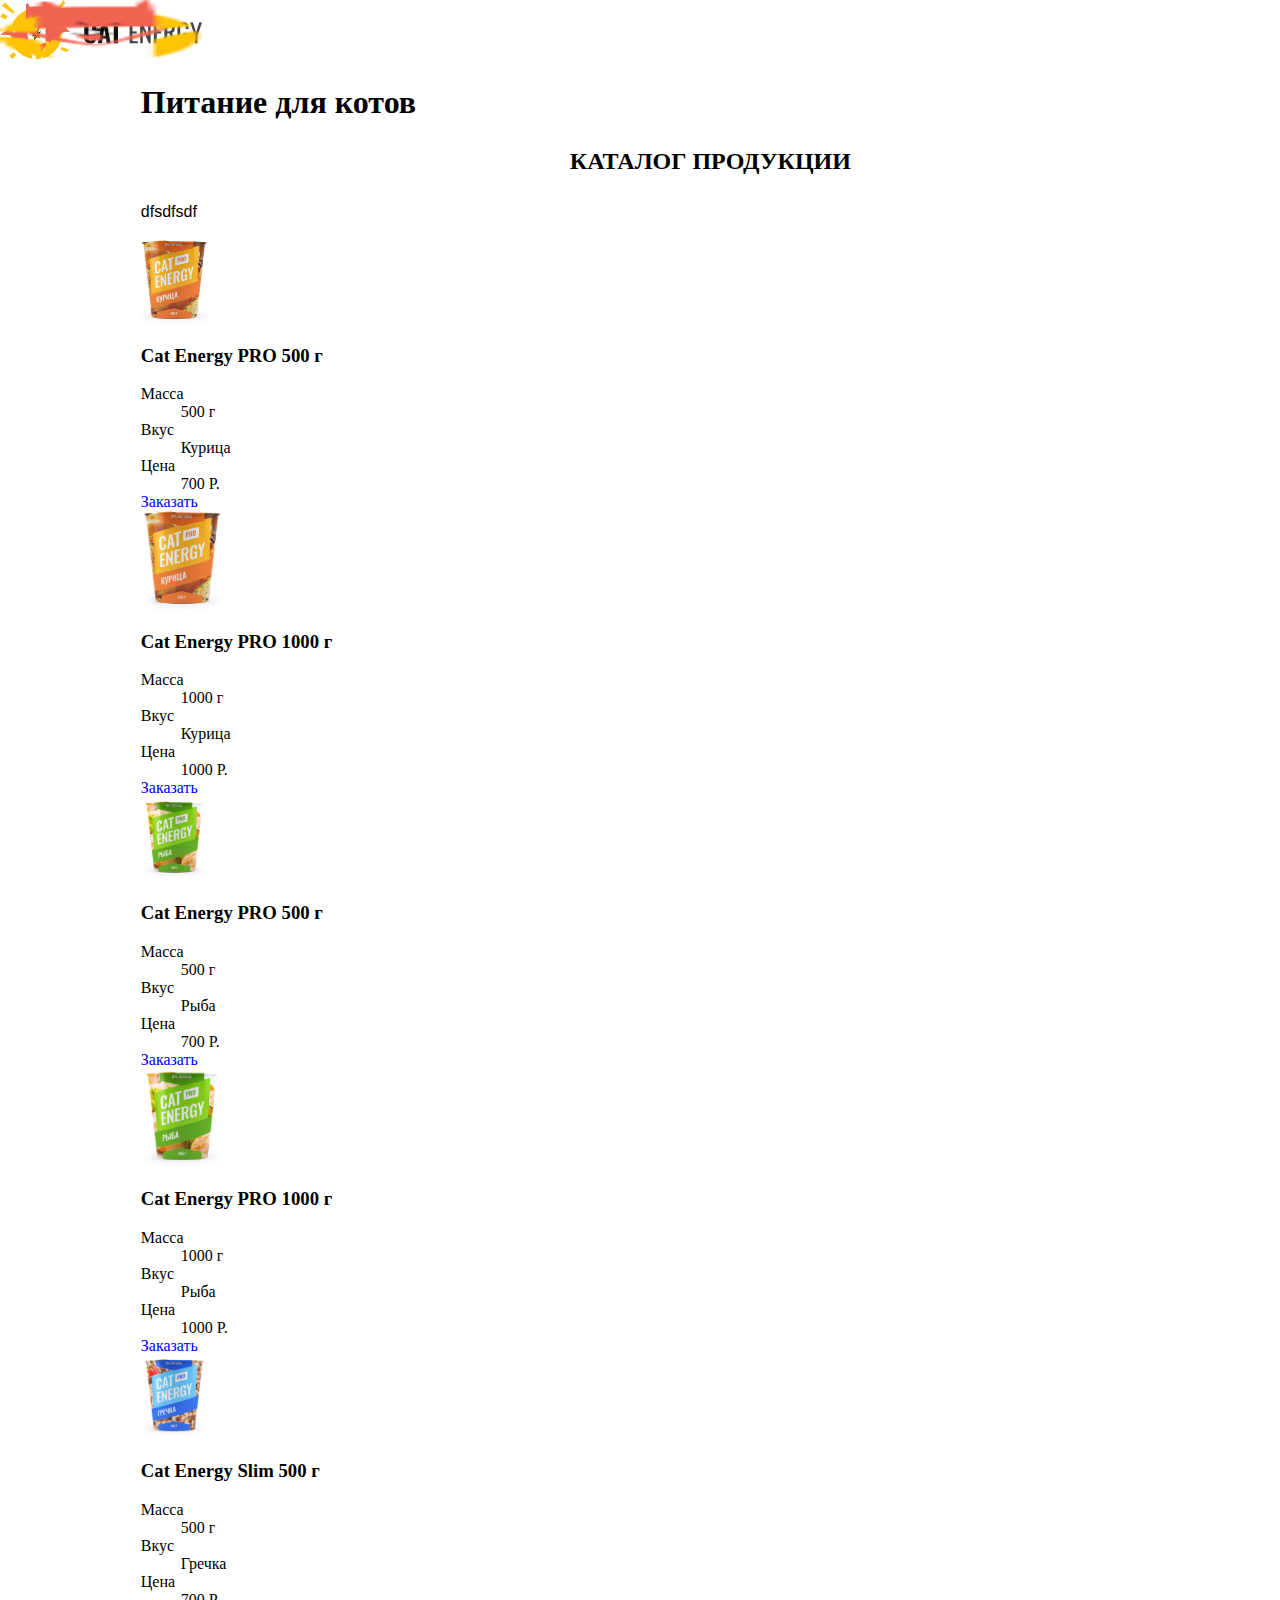
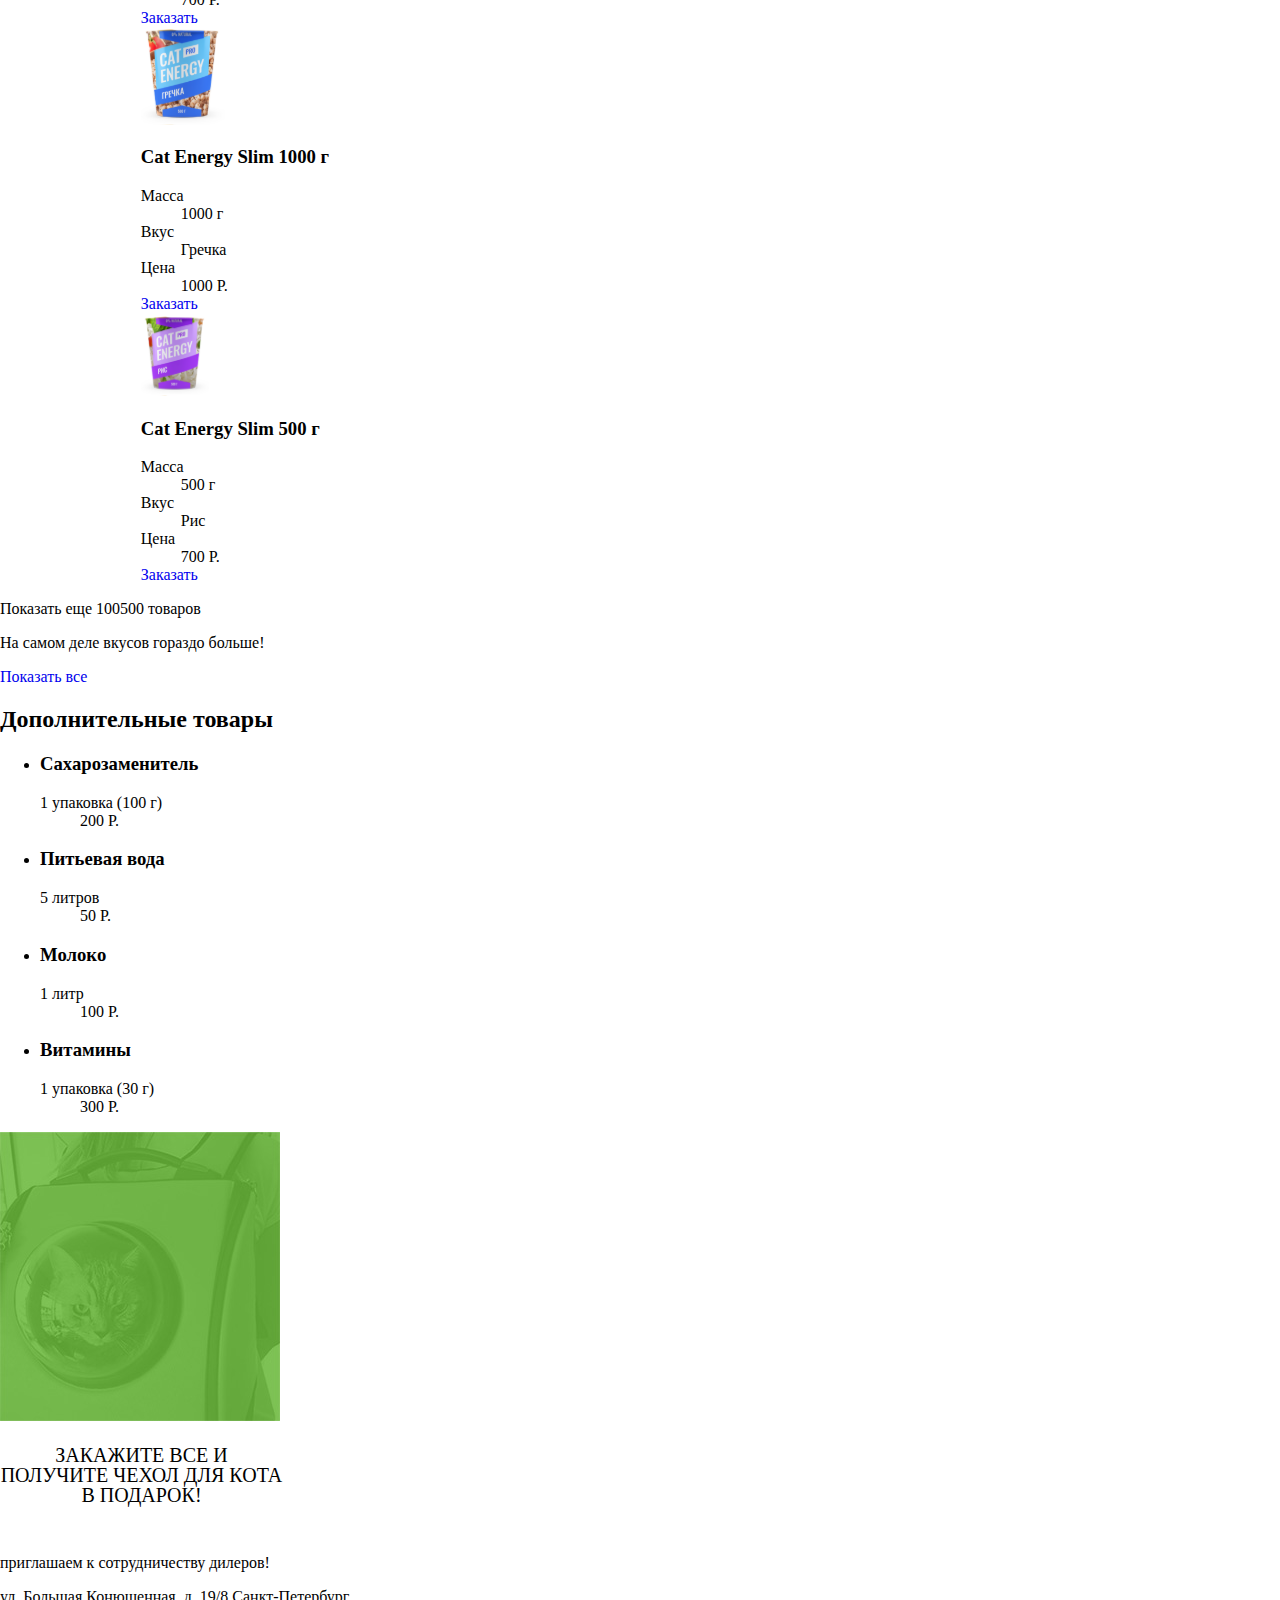
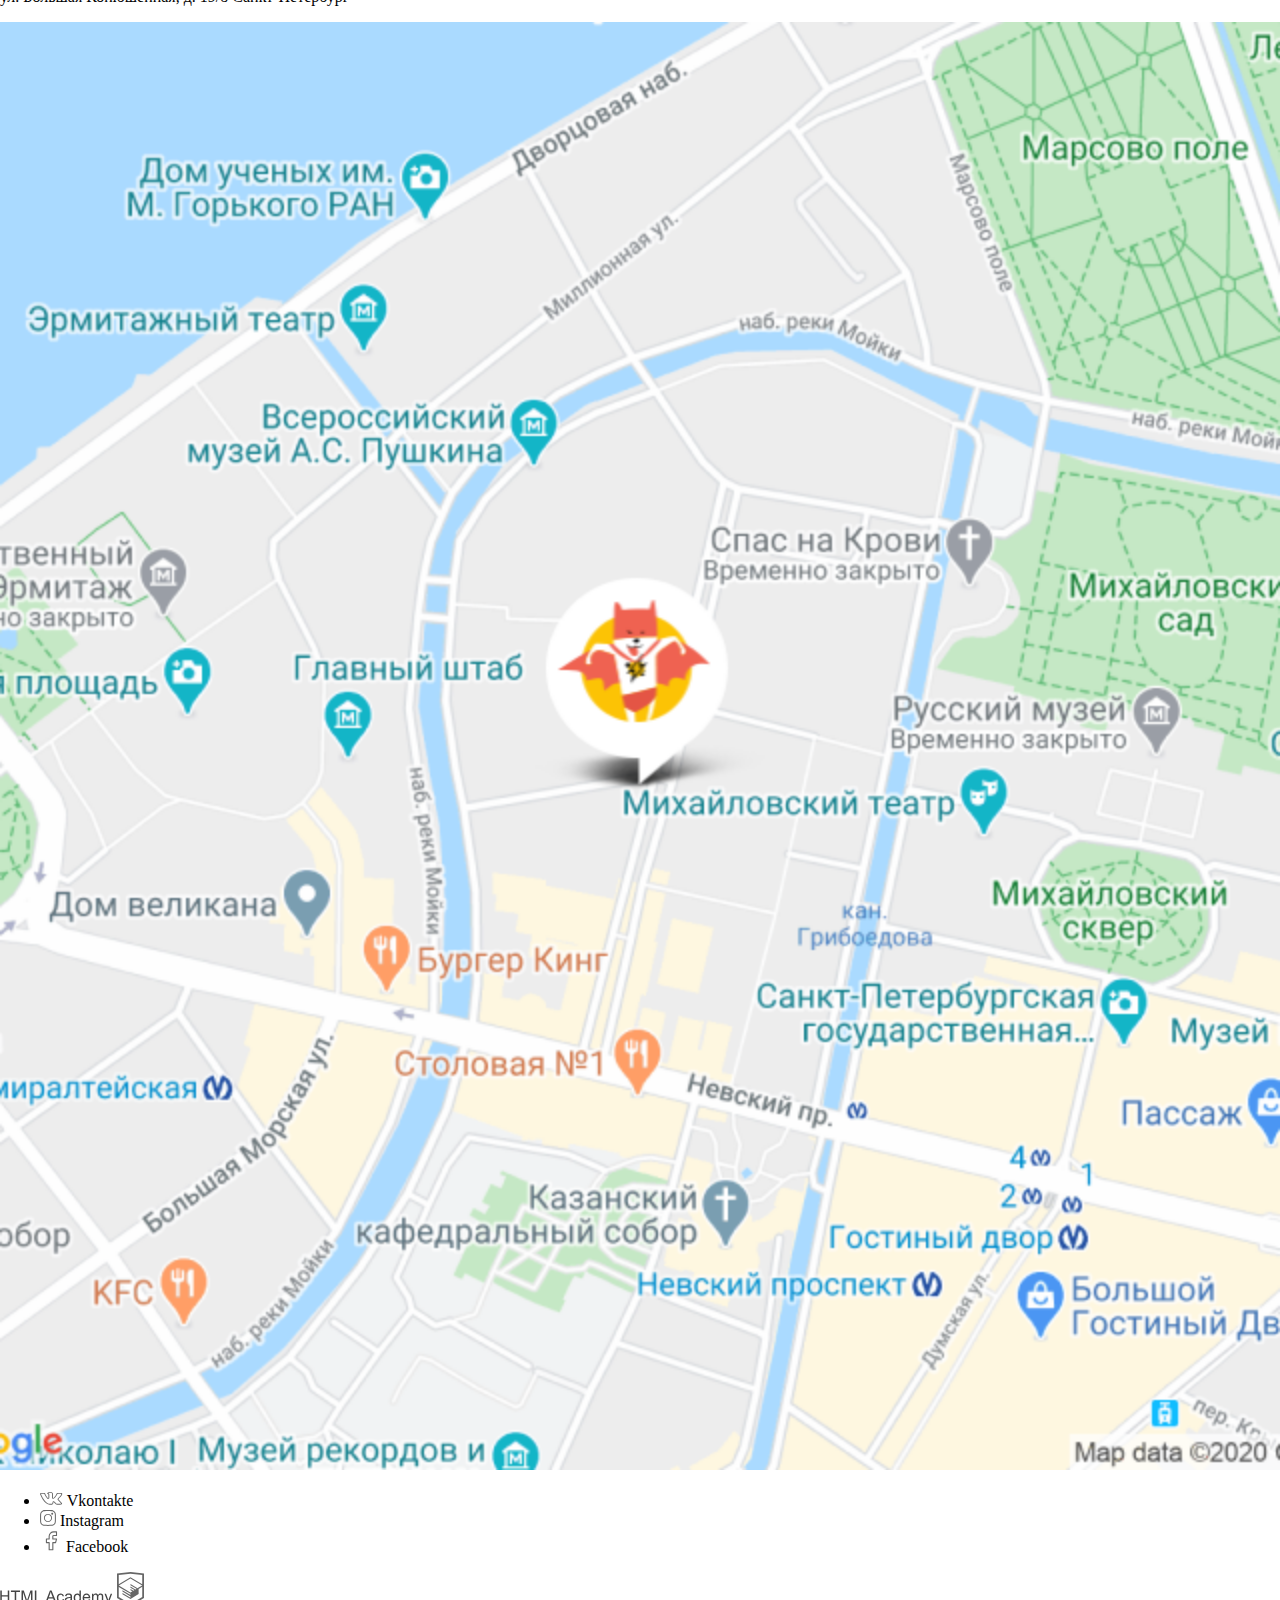
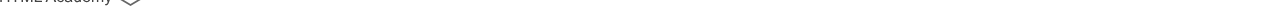
<file: catalog.html>
<!DOCTYPE html>
<html lang="ru">
<head>
  <meta charset="UTF-8">
  <meta http-equiv="X-UA-Compatible" content="IE=edge">
  <meta name="viewport" content="width=device-width, initial-scale=1.0">
  <link rel="shortcut icon" href="img/logo-mobile.png" type="img/png">
  <link rel="stylesheet" href="css/style.css">
  <title>Catalog</title>
</head>
<body>
  <header class="header">
    <nav class="main-nav">
      <a class="logo" href="#">
        <img class="logo__picture" src="img/logo-mobile.png" alt="cat-header-logo">
        <img class="logo__cat-energy" src="img/logo 2.svg" alt="title-header-logo">
      </a>
      <div class="main-nav__menu">
        <span class="main-nav__burger"></span>
      </div>
      <ul class="visually-hidden main-nav__list">
        <li class="main-nav__item main-nav__item--active">
          <a class="main-nav__link" href="#">Главная</a>
        </li>
        <li class="main-nav__item">
          <a class="main-nav__link" href="#">Каталог продукции</a>
        </li>
        <li class="main-nav__item">
          <a class="main-nav__link" href="#">Подбор программы</a>
        </li>
      </ul>
    </nav>
  </header>
  <main class="content">
    <section class="catalog">
      <h1 class="vissualy-hidden">Питание для котов</h1>
      <h2 class="catalog__title">Каталог продукции</h2>
      <p class="catalog__text">dfsdfsdf</p>
      <ul class="catalog__list">
        <li class="catalog__item item">
          <img class="item__picture" src="img/catalog-1-desktop 1.svg" width="68" height="86" alt="chicken">
          <h3 class="item__description">Cat Energy PRO 500 г</h3>
          <dl class="item__description-list decription-list">
            <dt class="decription-list__term">Масса</dt>
            <dd class="decription-list__definition">500 г</dd>
            <dt class="decription-list__term">Вкус</dt>
            <dd class="decription-list__definition">Курица</dd>
            <dt class="decription-list__term">Цена</dt>
            <dd class="decription-list__definition">700 Р.</dd>
          </dl>
          <a class="btn-order catalog__button" href="#">Заказать</a>
        </li>
        <li class="item catalog__item">
          <img class="catalog__item-picture" src="img/catalog-1-desktop 1.svg" width="84" height="100.8" alt="chicken">
          <h3 class="catalog__description">Cat Energy PRO 1000 г</h3>
          <dl class="catalog__description-list">
            <dt class="catalog__description-term">Масса</dt>
            <dd class="catalog__description-definition">1000 г</dd>
            <dt class="catalog__description-term">Вкус</dt>
            <dd class="catalog__description-definition">Курица</dd>
            <dt class="catalog__description-term">Цена</dt>
            <dd class="catalog__description-definition">1000 Р.</dd>
          </dl>
          <a class="btn-order catalog__button" href="#">Заказать</a>
        </li>
        <li class="item catalog__item">
          <img class="catalog__item-picture" src="img/catalog-3-desktop.svg" width="68" height="86" alt="fish">
          <h3 class="catalog__description">Cat Energy PRO 500 г</h3>
          <dl class="catalog__description-list">
            <dt class="catalog__description-term">Масса</dt>
            <dd class="catalog__description-definition">500 г</dd>
            <dt class="catalog__description-term">Вкус</dt>
            <dd class="catalog__description-definition">Рыба</dd>
            <dt class="catalog__description-term">Цена</dt>
            <dd class="catalog__description-definition">700 Р.</dd>
          </dl>
          <a class="btn-order catalog__button" href="#">Заказать</a>
        </li>
        <li class="item catalog__item">
          <img class="catalog__item-picture" src="img/catalog-3-desktop.svg" width="84" height="100.8" alt="fish">
          <h3 class="catalog__description">Cat Energy PRO 1000 г</h3>
          <dl class="catalog__description-list">
            <dt class="catalog__description-term">Масса</dt>
            <dd class="catalog__description-definition">1000 г</dd>
            <dt class="catalog__description-term">Вкус</dt>
            <dd class="catalog__description-definition">Рыба</dd>
            <dt class="catalog__description-term">Цена</dt>
            <dd class="catalog__description-definition">1000 Р.</dd>
          </dl>
          <a class="btn-order catalog__button" href="#">Заказать</a>
        </li>
        <li class="item catalog__item">
          <img class="catalog__item-picture" src="img/catalog-5-desktop.svg" width="68" height="86" alt="grechka">
          <h3 class="catalog__description">Cat Energy Slim 500 г</h3>
          <dl class="catalog__description-list">
            <dt class="catalog__description-term">Масса</dt>
            <dd class="catalog__description-definition">500 г</dd>
            <dt class="catalog__description-term">Вкус</dt>
            <dd class="catalog__description-definition">Гречка</dd>
            <dt class="catalog__description-term">Цена</dt>
            <dd class="catalog__description-definition">700 Р.</dd>
          </dl>
          <a class="btn-order catalog__button" href="#">Заказать</a>
        </li>
        <li class="item catalog__item">
          <img class="catalog__item-picture" src="img/catalog-5-desktop.svg" width="84" height="100.8" alt="grechka">
          <h3 class="catalog__description">Cat Energy Slim 1000 г</h3>
          <dl class="catalog__description-list">
            <dt class="catalog__description-term">Масса</dt>
            <dd class="catalog__description-definition">1000 г</dd>
            <dt class="catalog__description-term">Вкус</dt>
            <dd class="catalog__description-definition">Гречка</dd>
            <dt class="catalog__description-term">Цена</dt>
            <dd class="catalog__description-definition">1000 Р.</dd>
          </dl>
          <a class="btn-order catalog__button" href="#">Заказать</a>
        </li>
        <li class="item catalog__item">
          <img class="catalog__item-picture" src="img/catalog-7-desktop.svg" width="68" height="86" alt="rice">
          <h3 class="catalog__description">Cat Energy Slim 500 г</h3>
          <dl class="catalog__description-list">
            <dt class="catalog__description-term">Масса</dt>
            <dd class="catalog__description-definition">500 г</dd>
            <dt class="catalog__description-term">Вкус</dt>
            <dd class="catalog__description-definition">Рис</dd>
            <dt class="catalog__description-term">Цена</dt>
            <dd class="catalog__description-definition">700 Р.</dd>
          </dl>
          <a class="btn-order catalog__button" href="#">Заказать</a>
        </li>
      </ul>
    </section>
    <section class="show-all">
      <div class="show-all__sign"></div>
      <p class="show-all__products">Показать еще 100500 товаров</p>
      <p class="show-all__text">На самом деле вкусов гораздо больше!</p>
      <a class="btn-all show-all__button" href="#">Показать все</a>
    </section>
    <section class="additional-products">
      <h2 class="additional-products__title">Дополнительные товары</h2>
      <ul class="additional-products__list">
        <li class="additional-products__item">
          <h3 class="additional-products__item-name">Сахарозаменитель</h3>
          <dl class="additional-products__description-list">
            <dt class="additional-products__description-term">1 упаковка (100 г)</dt>
            <dd class="additional-products__desciption-definition">200 Р.</dd>
          </dl>
        </li>
        <li class="additional-products__item">
          <h3 class="additional-products__item-name">Питьевая вода</h3>
          <dl class="additional-products__description-list">
            <dt class="additional-products__description-term">5 литров</dt>
            <dd class="additional-products__desciption-definition">50 Р.</dd>
          </dl>
        </li>
        <li class="additional-products__item">
          <h3 class="additional-products__item-name">Молоко</h3>
          <dl class="additional-products__description-list">
            <dt class="additional-products__description-term">1 литр</dt>
            <dd class="additional-products__desciption-definition">100 Р.</dd>
          </dl>
        </li>
        <li class="additional-products__item">
          <h3 class="additional-products__item-name">Витамины</h3>
          <dl class="additional-products__description-list">
            <dt class="additional-products__description-term">1 упаковка (30 г)</dt>
            <dd class="additional-products__desciption-definition">300 Р.</dd>
          </dl>
        </li>
      </ul>
    </section>
    <section class="gift">
      <img src="img/gift-photo-mobile 1.svg" alt="gift">
      <img src="img/icon_gift.png" alt="icon-gift">
      <p class="promo__text">Закажите все и получите чехол для кота в подарок!</p>
    </section>
    <section class="contacts">
      <p class="contancts__text contacts__text--bold">
        приглашаем к сотрудничеству дилеров!
      </p>
      <p class="contancts__text">
        ул. Большая Конюшенная, д. 19/8 Санкт-Петербург
      </p>
    </section>
    <section class="location">
      <img class="location__picture" src="img/location.png" alt="mapa">
    </section>
  </main>
  <footer class="footer">
    <a class="logo" href="#">
      <img class="logo__cat-energy" src="img/logo 2.svg" alt="title-header-logo">
    </a>
    <section class="social">
      <ul class="social__list">
        <li class="social__item">
          <img src="img/icon_vkontakte.svg" alt="Vkontakte">
          Vkontakte
        </li>
        <li class="social__item">
          <img src="img/icon_instagram.svg" alt="Instagram">
          Instagram
        </li>
        <li class="social__item">
          <img src="img/icon_facebook.svg" alt="Facebook">
          Facebook
        </li>
      </ul>
    </section>
    <section class="copyright">
      <img class="copyright__text" src="img/HTML Academy.svg" alt="html Academy">
      <img class="copyright__logo" src="img/Лого_html 1.svg" alt="logo html academy">
    </section>
  </footer>
</body>
</html>
</file>
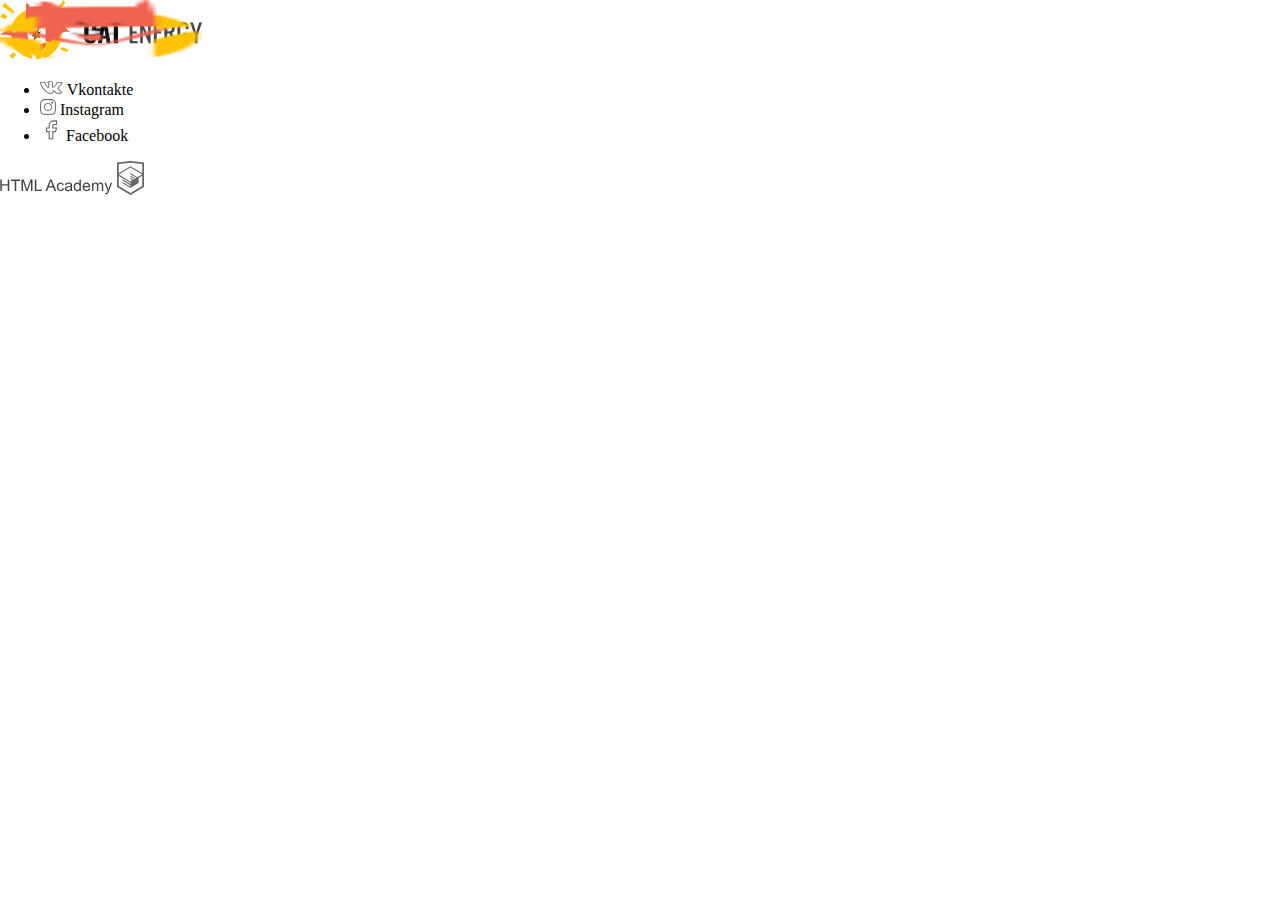
<file: form.html>
<!DOCTYPE html>
<html lang="en">
<head>
  <meta charset="UTF-8">
  <meta http-equiv="X-UA-Compatible" content="IE=edge">
  <meta name="viewport" content="width=device-width, initial-scale=1.0">
  <link rel="shortcut icon" href="img/logo-mobile.png" type="img/png">
  <link rel="stylesheet" href="css/style.css">
  <title>Form</title>
</head>
<body>
  <header class="header">
    <nav class="main-nav">
      <a class="logo" href="#">
        <img class="logo__picture" src="img/logo-mobile.png" alt="cat-header-logo">
        <img class="logo__cat-energy" src="img/logo 2.svg" alt="title-header-logo">
      </a>
      <div class="main-nav__menu">
        <span class="main-nav__burger"></span>
      </div>
      <ul class="visually-hidden main-nav__list">
        <li class="main-nav__item main-nav__item--active">
          <a class="main-nav__link" href="#">Главная</a>
        </li>
        <li class="main-nav__item">
          <a class="main-nav__link" href="#">Каталог продукции</a>
        </li>
        <li class="main-nav__item">
          <a class="main-nav__link" href="#">Подбор программы</a>
        </li>
      </ul>
    </nav>
  </header>
  <main class="content">

  </main>
  <footer class="footer">
    <a class="logo" href="#">
      <img class="logo__cat-energy" src="img/logo 2.svg" alt="title-header-logo">
    </a>
    <section class="social">
      <ul class="social__list">
        <li class="social__item">
          <img src="img/icon_vkontakte.svg" alt="Vkontakte">
          Vkontakte
        </li>
        <li class="social__item">
          <img src="img/icon_instagram.svg" alt="Instagram">
          Instagram
        </li>
        <li class="social__item">
          <img src="img/icon_facebook.svg" alt="Facebook">
          Facebook
        </li>
      </ul>
    </section>
    <section class="copyright">
      <img class="copyright__text" src="img/HTML Academy.svg" alt="html Academy">
      <img class="copyright__logo" src="img/Лого_html 1.svg" alt="logo html academy">
    </section>
  </footer>
</body>
</html>
</file>
<file: css/style.css>
.header {
  width: 100%;
  margin-bottom: 15px;
}
.logo__picture {
  width: 34px;
  height: 40px;
  background-image: url("../img/logo-mobile.png");
}
.logo__cat-energy {
  margin-top: 16px;
}
.main-nav__menu {
  display: flex;
  width: 100%;
  align-items: center;
  justify-content: space-between;
  flex-wrap: wrap;
  padding: 0 20px;
  box-sizing: border-box;
}
.main-nav__list {
  display: none;
  width: 100%;
  height: 214px;
}
.main-nav__item {
  font-style: normal;
  font-size: 20px;
  line-height: 20px;
  text-transform: uppercase;
}
.main-nav__link {
  font-family: "Oswald";
  color: black;
}
.menu__toggle {
  opacity: 0;
}
.menu__btn {
  display: flex;
  align-items: center;
  width: 24px;
  height: 24px;
  position: absolute;
  top: 17px;
  right: 25px;
}
.menu__btn > span,
.menu__btn > span::before,
.menu__btn > span::after {
  position: absolute;
  width: 24px;
  height: 2px;
  background-color: black;
}
.menu__btn > span::before {
  content: "";
  top: -8px;
}
.menu__btn > span::after {
  content: "";
  top: 8px;
}
#menu__toggle:checked ~ .main-nav__list {
  display: flex;
  flex-direction: column;
  align-items: center;
  justify-content: space-around;
  list-style: none;
  padding: 0;
}
#menu__toggle:checked ~ .menu__btn > span {
  transform: rotate(45deg);
}
#menu__toggle:checked ~ .menu__btn > span::before {
  top: 0;
  transform: rotate(0);
}
#menu__toggle:checked ~ .menu__btn > span::after {
  top: 0;
  transform: rotate(90deg);
}
.menu__btn > span,
.menu__btn > span::before,
.menu__btn > span::after {
  transition-duration: 0.25s;
}
.main-nav__list {
  transition-duration: 0.25s;
}
.main-nav__item {
  transition-duration: 0.25s;
}
.location__picture {
  width: 100%;
}
@media (min-width: 768px) {
  .logo__cat-energy {
    display: none;
  }
  .logo__picture {
    width: 174px;
    height: 52px;
    background-image: url("../img/logo-tablet.png");
  }
  .menu__btn {
    display: none;
  }
  .menu__toggle {
    display: none;
  }
  .main-nav__list {
    display: flex;
    margin: 0;
    width: 440px;
    height: auto;
    list-style: none;
    justify-content: space-between;
  }
  .main-nav__item {
    margin-top: 10px;
    box-sizing: border-box;
    padding-bottom: 10px;
  }
  .main-nav__item--active {
    border-bottom: 2px solid #68B738;
  }
}
@media (min-width: 1200px) {
  .header {
    margin: 0;
  }
  .main-nav__menu {
    position: absolute;
    justify-content: space-around;
    padding: 0;
  }
  .main-nav__list {
    margin-left: 10px;
    width: 478px;
  }
  .logo__picture {
    width: 202px;
    height: 59px;
    background-image: url("../img/logo-desktop.png");
  }
  .main-nav__link--white {
    color: white;
  }
  .main-nav__item--active {
    border-color: white;
  }
}
body {
  width: 100%;
  padding: 0;
  margin: 0;
  font-family: "Oswald";
}
a {
  text-decoration: none;
}
.visually-hidden {
  position: absolute;
  clip: rect(0 0 0 0);
  width: 1px;
  height: 1px;
  margin: -1px;
}
.promo {
  display: flex;
  flex-direction: column;
  align-items: center;
  flex-wrap: wrap;
}
.promo__wrapper {
  width: 100%;
  height: 300px;
  display: flex;
  flex-direction: column;
  align-items: center;
  background-image: url("../img/index-background-mobile 1.svg");
  background-size: 100%;
  margin-bottom: 135px;
}
.promo__title {
  padding: 0;
  width: 250px;
  font-size: 36px;
  line-height: 36px;
  font-style: normal;
  font-weight: normal;
  text-align: center;
}
.promo__title--white {
  color: white;
}
.promo__text {
  width: 198px;
  font-size: 14px;
  line-height: 14px;
  font-weight: 400;
  text-align: center;
  text-transform: uppercase;
}
.promo__text--white {
  color: white;
}
.promo__picture {
  width: 280px;
  height: 270px;
}
.promo__link {
  font-size: 14px;
  line-height: 18px;
  text-transform: uppercase;
  display: flex;
  justify-content: center;
  align-items: center;
  background-color: #68B738;
  color: white;
  width: 280px;
  height: 40px;
}
@media (min-width: 768px) {
  .promo {
    margin-bottom: 530px;
  }
  .promo__wrapper {
    background-image: none;
    height: auto;
    margin-bottom: 0;
  }
  .promo__title {
    width: 414px;
    font-size: 60px;
    line-height: 60px;
    margin-bottom: 41px;
  }
  .promo__text {
    width: 283px;
    font-size: 20px;
    line-height: 20px;
    margin-bottom: 49px;
  }
  .promo__link {
    width: 244px;
    height: 54px;
  }
  .promo__text--white {
    color: black;
  }
  .promo__title--white {
    color: black;
  }
  .promo__picture {
    display: none;
  }
  .promo__picture-tablet {
    position: absolute;
    width: 709px;
    height: 609px;
    background-image: url("../img/index-can-tablet 1.png");
    z-index: -5;
    top: 330px;
  }
}
@media (min-width: 1200px) {
  .green {
    position: absolute;
    top: 0;
    right: 0;
    width: 50%;
    height: 672.5px;
    background-color: #65a83bfd;
    z-index: -5;
  }
  .promo {
    margin: 0;
    padding: 0;
    width: 100%;
    height: 696px;
    background: url("../img/index-background-desktop.svg") 100% -5% no-repeat;
    background-size: contain;
    align-items: flex-start;
    margin-left: 191px;
  }
  .promo__wrapper {
    display: block;
    width: 100%;
    margin-top: 223px;
  }
  .promo__title {
    text-align: left;
  }
  .promo__picture-tablet {
    position: absolute;
    width: 552px;
    height: 499px;
    background-image: url("../img/index-can.png");
    background-repeat: no-repeat;
    z-index: 10;
    top: 141px;
    left: 40%;
  }
  .promo__link {
    width: 244px;
    height: 54px;
  }
}
.catalog {
  display: flex;
  align-items: center;
  justify-content: center;
}
.catalog__list {
  padding: 0;
  display: flex;
  flex-direction: column;
  justify-content: center;
  list-style: none;
  flex-wrap: wrap;
}
.catalog__item {
  display: flex;
  flex-direction: column;
  flex-wrap: wrap;
  position: relative;
}
.catalog__title {
  text-align: center;
  font-size: 24px;
  line-height: 37px;
  text-transform: uppercase;
  padding-left: 45px;
}
.catalog__text {
  font-family: "Arial";
  width: 227px;
  font-size: 14px;
  line-height: 18px;
}
.catalog__picture {
  position: absolute;
  top: 17px;
  left: -15px;
}
@media (min-width: 768px) {
  .catalog {
    display: block;
    margin-left: 11%;
  }
  .catalog__text {
    line-height: 24px;
    font-size: 16px;
    width: 377px;
  }
  .catalog__item {
    align-items: flex-start;
  }
  .catalog__title {
    padding-left: 0;
  }
  .catalog__picture {
    width: 268px;
    height: 211px;
    left: 400px;
  }
}
@media (min-width: 1200px) {
}

/*# sourceMappingURL=style.css.map */
</file>
